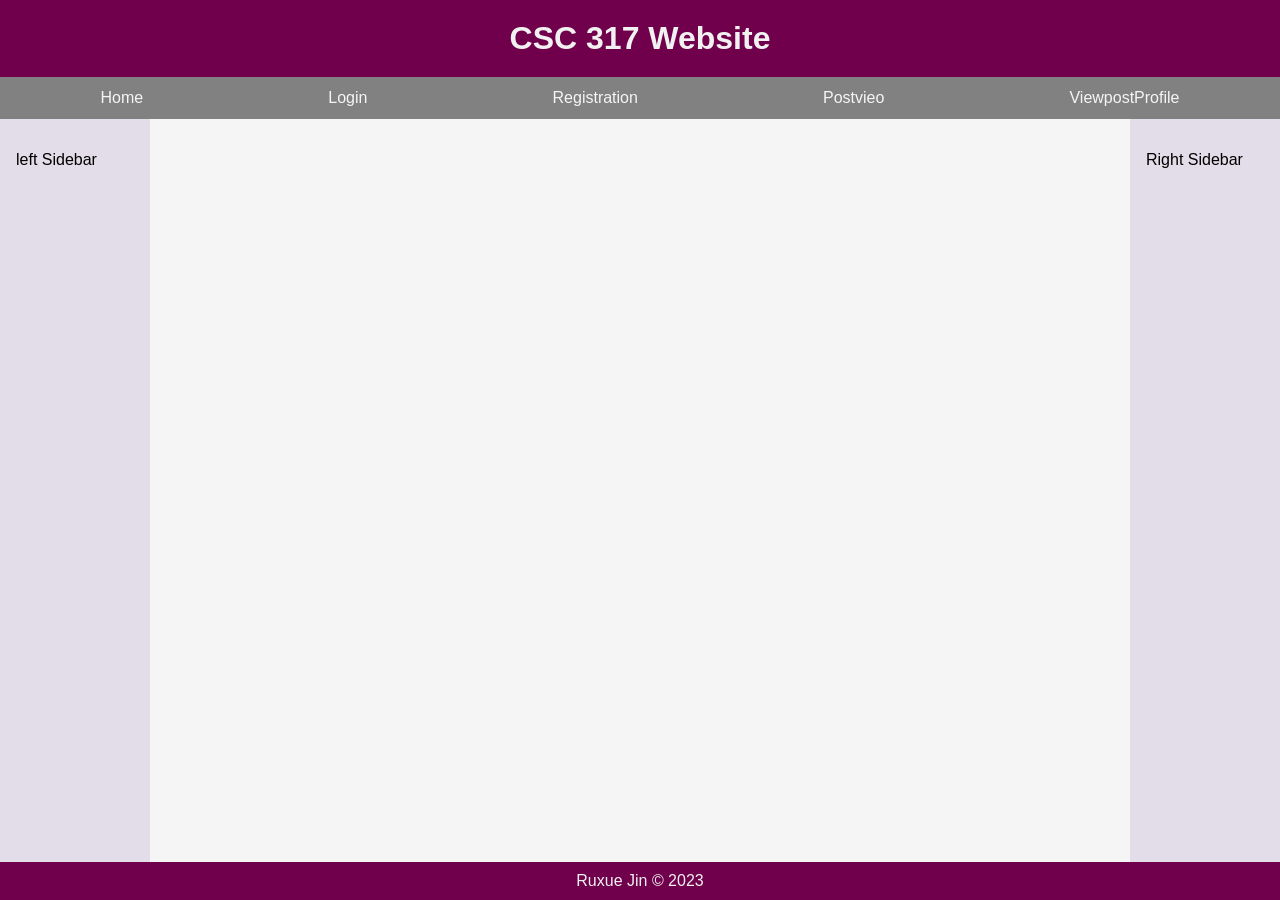
<file: application/public/html/index.html>
<!DOCTYPE html>
<html lang="en">

<head>
  <meta charset="UTF-8">
  <meta http-equiv="X-UA-Compatible" content="IE=edge">
  <meta name="viewport" content="width=device-width, initial-scale=1.0">
  <link rel="stylesheet" type="text/css" href="../css/style.css">
  <script defer src="../js/fetchAPI.js"></script>
  <title>Index</title>
</head>

<body>
  <div class="container">
    <header class="page-header">
      <h1>CSC 317 Website</h1>
      <nav>
        <ul>
          <li><a href="index.html">Home</a></li>
          <li><a href="login.html">Login</a></li>
          <li><a href="registration.html">Registration</a></li>
          <li><a href="postvideo.html">Postvieo</a></li>
          <li><a href="viewpost.html">Viewpost</a></
          <li><a href="profile.html">Profile</a></li>
        </ul>
      </nav>
    </header>
    <main class="main-content" id="main-content">
      <h2 id="number-tag"></h2>
      <div class="picture-container" id="picture-container">
        <!-- <div class = "card">
          <img class = "card-image" src="" >
          <p class = "card-title"></p>
        </div> -->
      </div>
    </main>
    <aside class="left-sidebar">left Sidebar</aside>
    <aside class="right-sidebar">Right Sidebar</aside>
    <footer class="page-footer">
      Ruxue Jin &copy; 2023
    </footer>
  </div>
</body>
<script>
  console.log('Start');
  async function asyncTask() {
    console.log('Async task start');
    console.log('Async task start');
    console.log('Async task start');
    console.log('Async task start');
    console.log('Async task start');
    console.log('Async task start');
    console.log('Async task start');
    console.log('Async task start');
    console.log('Async task start');
    console.log('Async task start');
    await new Promise((resolve) => setTimeout(resolve, 1));
    console.log('Async task complete');
  }
  asyncTask();
  console.log('End');


</script>

</html>
</file>
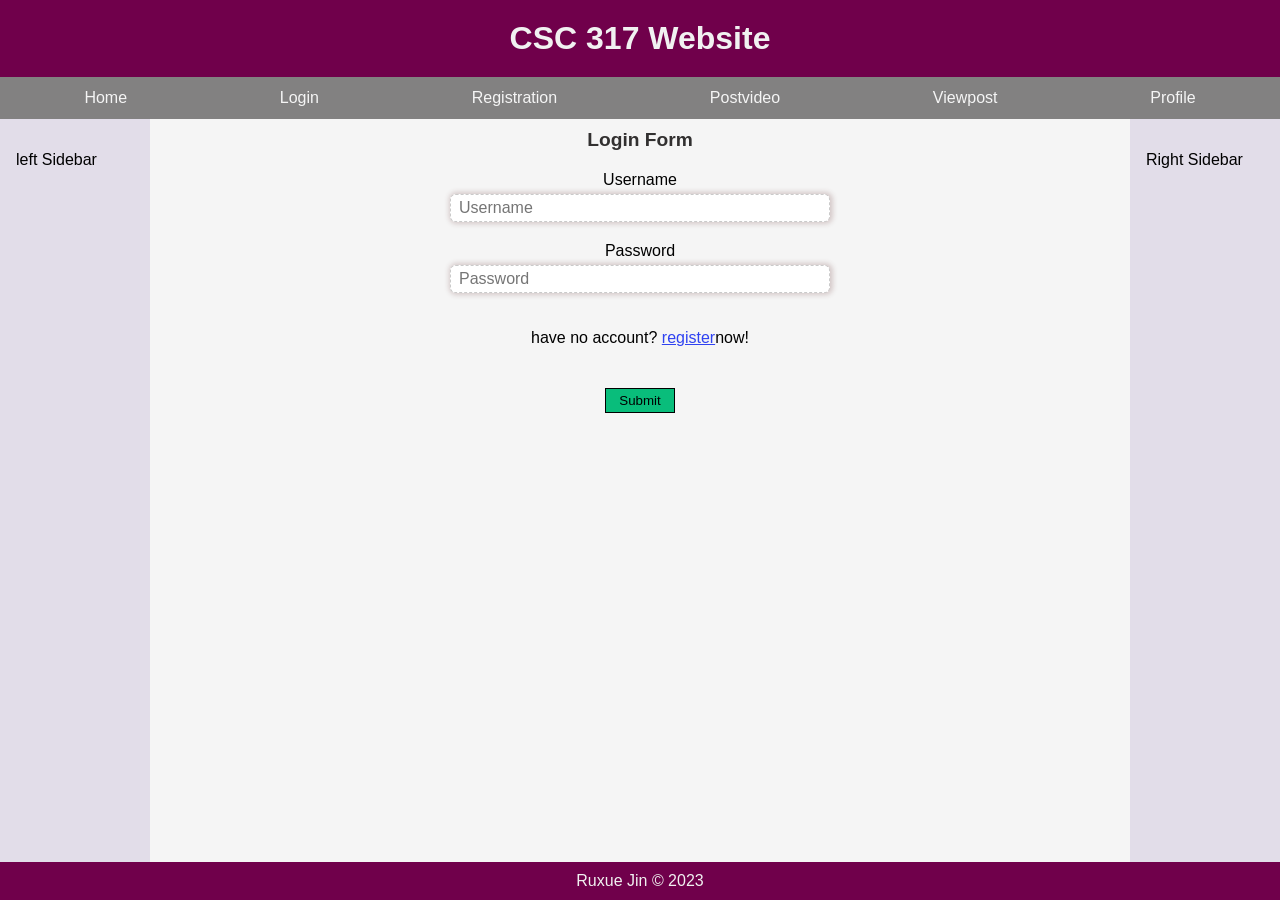
<file: application/public/html/login.html>
<!DOCTYPE html>
<html lang="en">

<head>
  <meta charset="UTF-8">
  <meta http-equiv="X-UA-Compatible" content="IE=edge">
  <meta name="viewport" content="width=device-width, initial-scale=1.0">
  <link rel="stylesheet" type="text/css" href="../css/style.css">
  <title>Log in</title>
</head>

<body>
  <div class="container">
    <header class="page-header">
      <h1>CSC 317 Website</h1>
      <nav>
        <ul>
          <li><a href="index.html">Home</a></li>
          <li><a href="login.html">Login</a></li>
          <li><a href="registration.html">Registration</a></li>
          <li><a href="postvideo.html">Postvideo</a></li>
          <li><a href="viewpost.html">Viewpost</a></li>
          <li><a href="profile.html">Profile</a></li>
        </ul>
      </nav>
    </header>
    <main class="main-content">
      <div class="login-form-container">
        <h2 class="login-form">Login Form</h2>
        <form class="login-form form" action="login.html">

          <div class="input-group">
            <label for="username">Username</label>
            <input class="input-text" type="text" name="username" id="username" placeholder="Username" />
          </div>

          <div class="input-group">
            <label for="password">Password</label>
            <input class="input-text" type="password" name="password" id="password" placeholder="Password" />
          </div>

          <div>
            <P>have no account? <a href="registration.html">register</a>now!</P>
          </div>

          <div class="button-group">
            <input class="form-button submit-button" type="submit" value="Submit">
          </div>
        </form>
      </div>
    </main>
    <aside class="left-sidebar">left Sidebar</aside>
    <aside class="right-sidebar">Right Sidebar</aside>
    <footer class="page-footer">
      Ruxue Jin &copy; 2023
    </footer>
  </div>
</body>
</html>
</file>
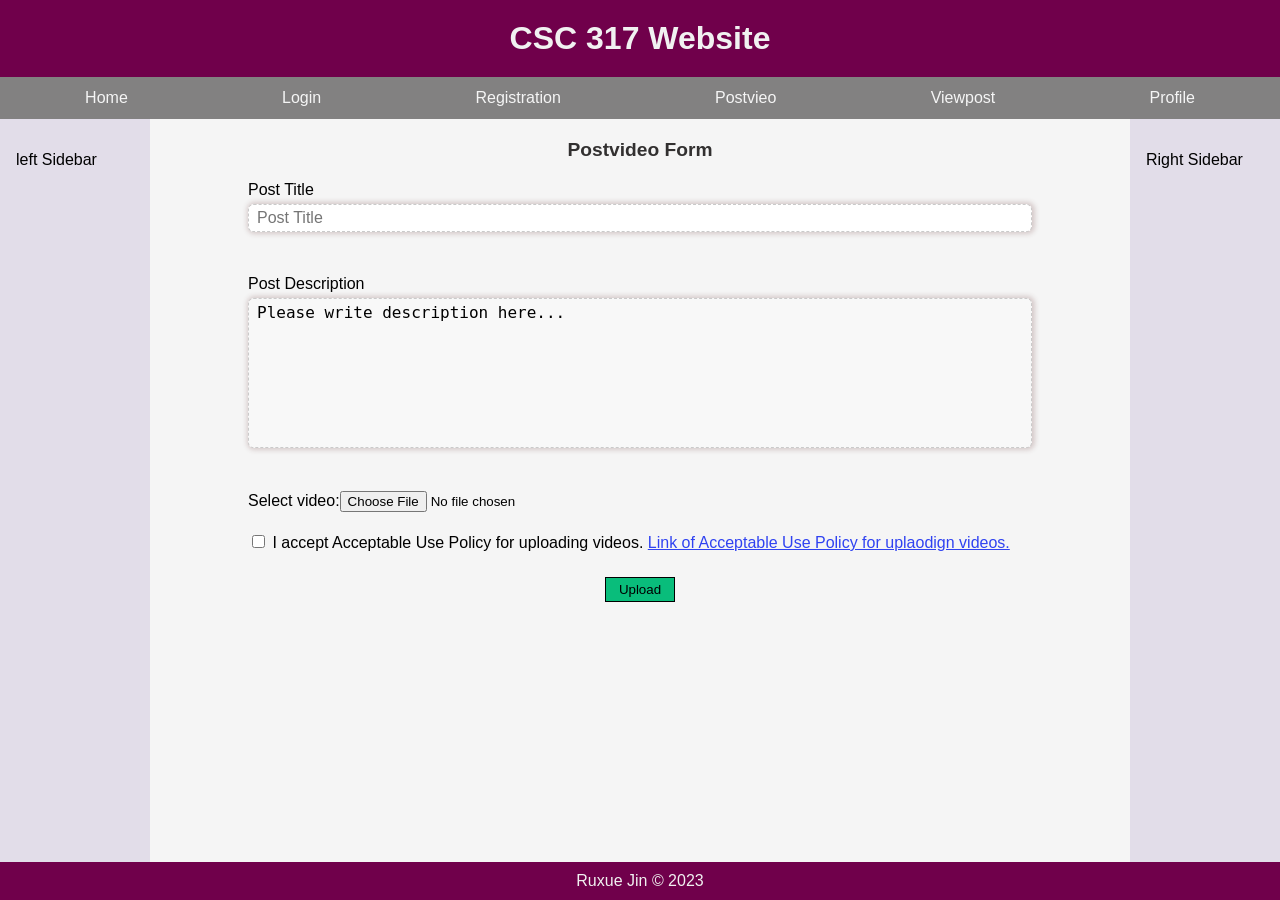
<file: application/public/html/postvideo.html>
<!DOCTYPE html>

<html lang="en">
  <head>
    <meta charset="UTF-8">
    <meta http-equiv="X-UA-Compatible" content="IE=edge">
    <meta name="viewport" content="width=device-width, initial-scale=1.0">
    <link rel="stylesheet" type="text/css" href="../css/style.css">
    <title>Postvideo</title>
  </head>          
  <body>
    <div class="container">
      <header class="page-header">
          <h1>CSC 317 Website</h1>
          <nav>
              <ul>
                  <li><a href="index.html">Home</a></li>
                  <li><a href="login.html">Login</a></li>
                  <li><a href="registration.html">Registration</a></li>
                  <li><a href="postvideo.html">Postvieo</a></li>
                  <li><a href="viewpost.html">Viewpost</a></li>
                  <li><a href="profile.html">Profile</a></li>
              </ul>
          </nav>
      </header>
      <main class="main-content">
          <h2>Postvideo Form</h2>
          <form action="postvideo.html">
            
            <div class="input-group">
              <label for="post title">Post Title</label>
              <input class="input-text" type="text" name="post title" id="post title" placeholder="Post Title"/></br>
            </div>

            <div class="input-group">
              <label for="post description">Post Description</label>
              <textarea class="input-text" class="input-textarea" name = "post description" id="post description">Please write description here...</textarea></br>
            </div>

            <div class="input-group">
              <label for="video">Select video:<input type="file" name="video" id="video" accept="video/*"></label>
            </div>

            <div class="checkbox-group">
              <input type="checkbox" name = "agreement" id="agreement" value="agree">
              <label for="agreement">I accept Acceptable Use Policy for uploading videos. 
                <a href="#">Link of Acceptable Use Policy for uplaodign videos.</a></label>              
            </div>  
            
            <div class="button-group">
              <input class="submit-button form-button" type="submit" value="Upload">
            </div>

          </form>
      </main>
      <aside class="left-sidebar">left Sidebar</aside>
      <aside class="right-sidebar">Right Sidebar</aside>
      <footer class="page-footer">
          Ruxue Jin &copy; 2023
      </footer>
    </div>

  </body>
</html>
</file>
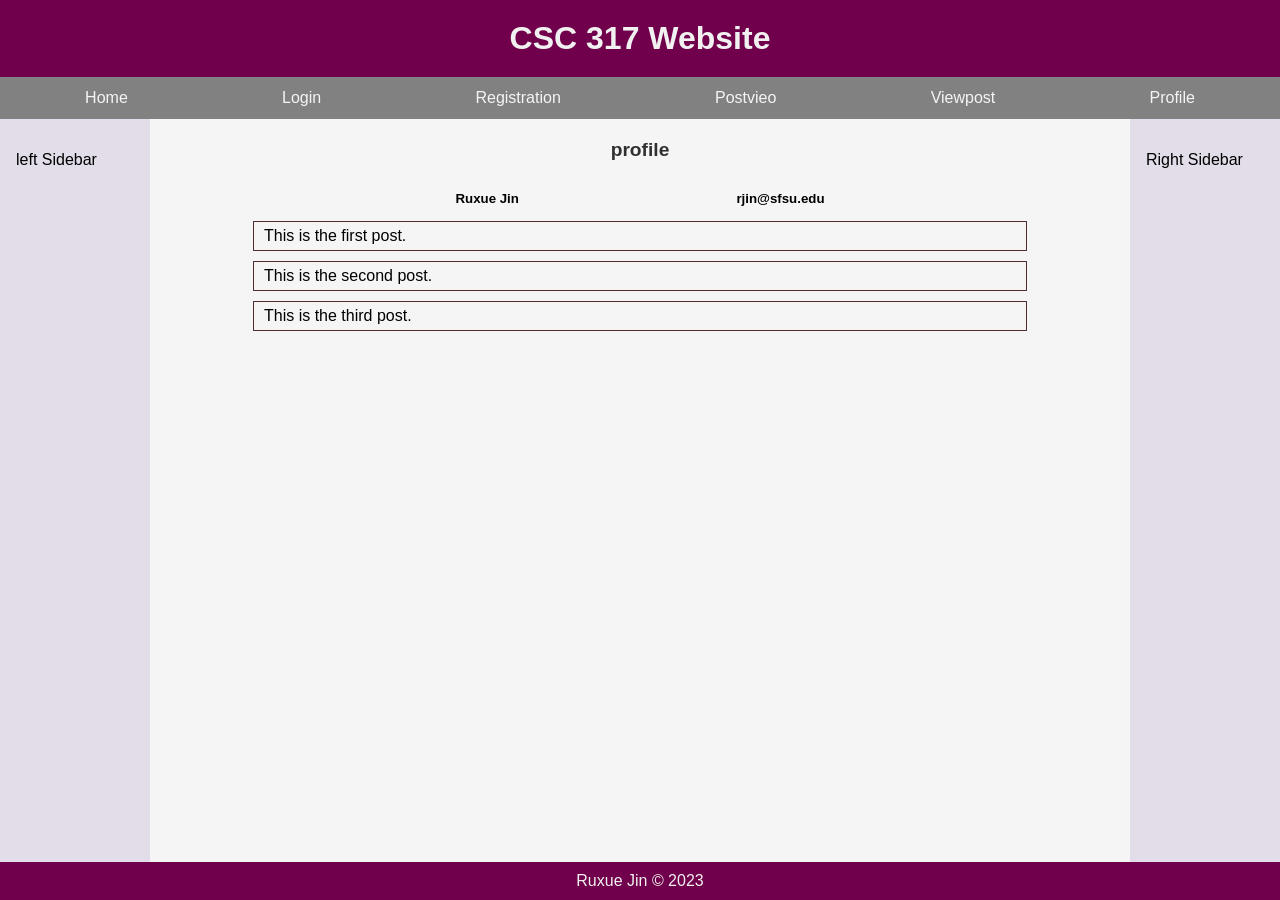
<file: application/public/html/profile.html>
<!DOCTYPE html>
<html lang="en">

<head>
  <meta charset="UTF-8">
  <meta http-equiv="X-UA-Compatible" content="IE=edge">
  <meta name="viewport" content="width=device-width, initial-scale=1.0">
  <link rel="stylesheet" type="text/css" href="../css/style.css">
  <title>Profile</title>
</head>

<body>
  <div class="container">
    <header class="page-header">
      <h1>CSC 317 Website</h1>
      <nav>
        <ul>
          <li><a href="index.html">Home</a></li>
          <li><a href="login.html">Login</a></li>
          <li><a href="registration.html">Registration</a></li>
          <li><a href="postvideo.html">Postvieo</a></li>
          <li><a href="viewpost.html">Viewpost</a></li>
          <li><a href="profile.html">Profile</a></li>
        </ul>
      </nav>
    </header>

    <main class="main-content">
      <h2>profile</h2>
      <div class="user-info">
        <h5>Ruxue Jin</h5>
        <h5>rjin@sfsu.edu</h5>
      </div>
      <ul class="comment-list">
        <li class="comment-view">This is the first post.</li>
        <li class="comment-view">This is the second post.</li>
        <li class="comment-view">This is the third post.</li>
      </ul>


    </main>
    <aside class="left-sidebar">left Sidebar</aside>
    <aside class="right-sidebar">Right Sidebar</aside>

    <footer class="page-footer">
      Ruxue Jin &copy; 2023
    </footer>
  </div>
</body>

</html>
</file>
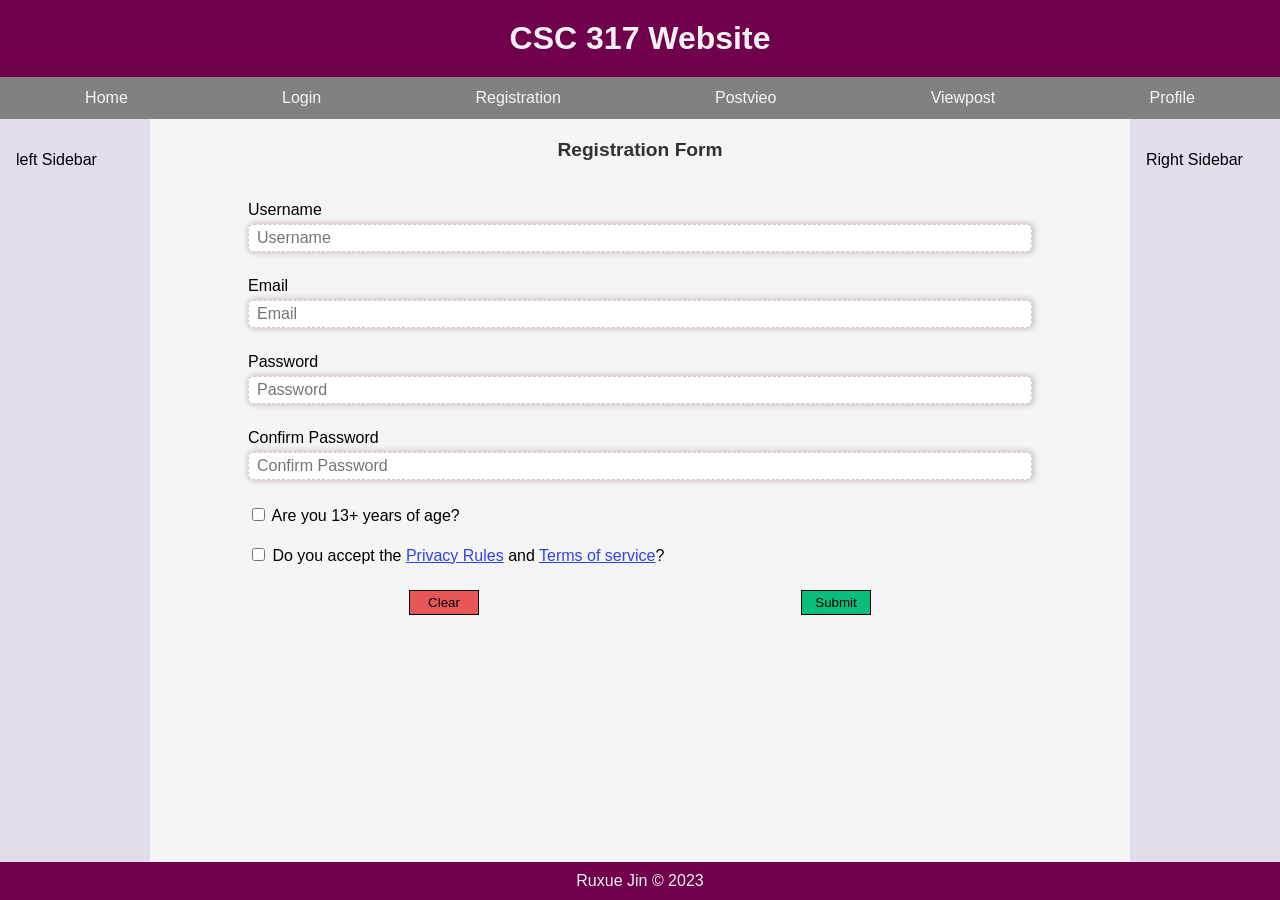
<file: application/public/html/registration.html>
<!DOCTYPE html>

<html lang="en">

<head>
  <meta charset="UTF-8">
  <meta http-equiv="X-UA-Compatible" content="IE=edge">
  <meta name="viewport" content="width=device-width, initial-scale=1.0">
  <link rel="stylesheet" type="text/css" href="../css/style.css">
  <script defer src="../js/validation.js"></script>
  <title>Registration</title>
</head>

<body>
  <div class="container">
    <header class="page-header">
      <h1>CSC 317 Website</h1>
      <nav>
        <ul>
          <li><a href="index.html">Home</a></li>
          <li><a href="login.html">Login</a></li>
          <li><a href="registration.html">Registration</a></li>
          <li><a href="postvideo.html">Postvieo</a></li>
          <li><a href="viewpost.html">Viewpost</a></li>
          <li><a href="profile.html">Profile</a></li>
        </ul>
      </nav>
    </header>
    <main class="main-content">
      <form action="registration.html" id = "reg-form" autocomplete="off">
        <h2>Registration Form</h2>
        <div class="input-group">
          <label for="username">Username</label>
          <input class="input-text" type="text" name="username" id="username" placeholder="Username" />
          <div class="error"></div>
        </div>

        <div class="input-group">
          <label for="email">Email</label>
          <input class="input-text" type="email" name="email" id="email" placeholder="Email" />
          <div class="error"></div>
        </div>

        <div class="input-group">
          <label for="password">Password</label>
          <input class="input-text" type="password" name="password" id="password" placeholder="Password" />
          <div class="error"></div>
        </div>

        <div class="input-group">
          <label for="confirmpassword">Confirm Password</label>
          <input class="input-text" type="password" name="confirm" id="confirmpassword"
            placeholder="Confirm Password" />
          <div class="error"></div>
        </div>

        <div class="checkbox-group">
          <input type="checkbox" name="age" id="age" value="accepted" required>
          <label for="age">Are you 13+ years of age?</label>
        </div>

        <div class="checkbox-group">
          <input type="checkbox" name="TOS&Privacy" id="TOS&Privacy" value="accepted" required>
          <label for="TOS&Privacy">Do you accept the <a href="#">Privacy Rules</a> and
            <a href="#">Terms of service</a>?</label>
        </div>

        <div class="button-group">
          <input class="reset-button form-button" id="resetbuttom" type="reset" value="Clear">
          <input class="submit-button form-button" id="submitbuttom" type="Submit" value="Submit">
        </div>
      </form>
    </main>
    <aside class="left-sidebar">left Sidebar</aside>
    <aside class="right-sidebar">Right Sidebar</aside>

    <footer class="page-footer">
      Ruxue Jin &copy; 2023
    </footer>
  </div>
</body>

</html>
</file>
<file: application/public/css/style.css>
:root {
  --site-bg: whitesmoke;
  --text-rounded-corner: 0.35rem;
  --footer-header-bg: #70004b;
  --navbar-color: rgb(130, 129, 129);
  --link-color: rgb(47, 66, 241);
  --form-margin: 20px;
}

*,
*::after,
*::before {
  box-sizing: border-box;
}

html {
  font-size: 16px;
  font-family: 'Poppins', sans-serif;
}

body {
  background-color: var(--site-bg);
  margin: 0px;
  padding: 0px;
  height: 100%;
  width: 100%;
}

.container {
  display: grid;
  grid-template-rows: auto, 1fr, auto, auto, auto;
  min-height: 100vh;
  grid-auto-flow: row;
  grid-template-areas:
    "header"
    "mcontent"
    "lsidebar"
    "rsidebar"
    "footer";
}

.page-header {
  grid-area: header;
}

.main-content {
  background-color: var(--site-bg);
  min-height: 60vh;
  grid-area: mcontent;
}

.picture-container {
  display: grid;
  padding: 18px;
  gap: 18px;
  grid-auto-rows: 230px;
  grid-auto-flow: dense;
  grid-template-columns: repeat(auto-fit, minmax(200px, 1fr));
}

.profile-main-content {
  display: grid;
  grid-template-rows: 100px 1fr;
  grid-gap: 10px;
  width: 100%;
  height: 100%;
}

.profile-video-container {
  display: grid;
  padding: 18px;
  gap: 18px;
  grid-auto-flow: row;
  grid-auto-rows: 200px;
  /* overflow: auto; */
  width: 100%;
}

.video-Tag {
  width: 100%;
  display: flex;
  gap: 20px;
  flex-direction: row;
  justify-content: center;
  align-items: center;
}



.card {
  display: grid;
  grid-gap: 0px;
  grid-template-rows: 5fr 1fr;
  width: 100%;
  height: 100%;
  grid-template-areas:
    "card-image"
    "card-title";
}

.card-title {
  grid-area: card-title;
  width: 100%;
  height: 100%;
  margin: 0px;
  font-size: 0.8rem;

}

.card-image {
  width: 100%;
  height: 100%;
  grid-area: card-image;
  opacity: 1;
}

.fadeOut {
  opacity: 0;
  /* transition: opacity 50s; */
}

.left-sidebar {
  background-color: #e2dde9;
  padding: 32px 16px;
  grid-area: lsidebar;
}

.right-sidebar {
  background-color: #e2dde9;
  padding: 32px 16px;
  grid-area: rsidebar;
}

.page-footer {
  color: #f1f1f1;
  background-color: var(--footer-header-bg);
  text-align: center;
  bottom: 0;
  font-size: 1rem;
  padding: 10px;
  grid-area: footer;
}


.user-info {
  display: flex;
  flex-direction: column;
  width: 80%;
  justify-content: space-evenly;
  margin: auto;
}

.comment-list {
  width: 80%;
  margin: auto;
  display: flex;
  flex-direction: column;
  justify-content: space-evenly;
  padding-left: 0;
}

.comment-view {
  flex-grow: 1;
  margin: 5px 5px;
  padding: 5px 10px 5px 10px;
  border: 1px solid rgb(81, 45, 45);
}

h2 {
  color: rgb(50, 48, 48);
  text-align: center;
  font-size: 1.2rem;
  padding: 20px;
  margin: auto;
}

#flash-message {
  color: #aa1010;
}

.post-pool {

  display: grid;
  padding: 18px;
  gap: 20px;
  grid-auto-rows: 250px;
  grid-auto-flow: dense;
  grid-template-columns: repeat(auto-fit, minmax(200px, 1fr));
}

.image-tag{
display: grid;
grid-template-rows: 4fr 1fr;
}

.log-out-button{
  width: fit-content;
}
form {
  display: grid;
  grid-auto-flow: row;
  gap: 20px;
  width: 80%;
  font-size: 1rem;
  margin: auto;
}

.video-delete-button{
  margin-left:0 ;
}
nav ul {
  display: flex;
  flex-direction: column;
  /* flex-wrap: wrap; */
  gap: .5em;
  list-style: none;
  margin: 0;
  background-color: var(--navbar-color);
  font-size: 1rem;
  padding: 12px;
  text-align: center;
  justify-content: center;
  align-content: center;
  height: auto;
}

.search-bar {
  display: flex;
  height: 90%;
  gap: 0;
  align-self: stretch;
}

#submit-button {
  flex-shrink: 1;
}

.search-text {
  flex-shrink: 1;
  flex-basis: 200px;
}

.search-bar {
  display: flex;
  /* align-items:; */
  background-color: #f2f2f2;
  padding: 0;
  flex: 30px;
  height: 100%;
  width: 50%;
}

.search-bar input[type=text] {
  border: none;
  background: none;
  flex-grow: 1;
  padding: 0;
  font-size: 16px;
  height: 100%;
}

.search-bar button {
  background-color: #8c2776;
  color: white;
  border: none;
  /* border-radius: 20px; */
  padding: 0;
  font-size: 16px;
  cursor: pointer;
  height: 100%;
}

.helloUser {
  font-size: 1rem;
  padding: 12px;
  color: whitesmoke;
}

li a {
  color: whitesmoke;
  text-decoration: none;
  margin: auto;
}

li a:hover {
  color: #70004b;
}

form a {
  color: var(--link-color);
}

form a:active {
  color: #540dce;
}

h1 {
  color: #f1f1f1;
  background-color: var(--footer-header-bg);
  text-align: center;
  font-size: 2rem;
  padding: 20px;
  margin: 0px;
}

.input-group {
  display: flex;
  flex-direction: column;
  gap: 5px;
}

.input-text {
  width: 100%;
  padding: 4px 8px;
  font-size: 1rem;
  border: 1px solid #cacaca;
  border-style: dashed;
  border-radius: var(--text-rounded-corner);
  box-shadow: 1px 0px 5px 2px #d5c9c9;
}

.button-group {
  display: flex;
  justify-content: space-around;
}

.form-button {
  width: 80%;
  color: black;
  border: 1px solid black;
  padding: 4px 10px;
  margin: 5px 10px;
  flex-basis: 70px;
}

.reset-button {
  background-color: #e85757;
}

.reset-button:hover {
  background-color: #cc3333;
}

.submit-button {
  background-color: #09bd7b;
}

/* input[type="Submit"]{
  background-color: #09bd7b;
} */
/* input[type="Submit"]:disabled{
  background-color: gray; */
/*}*/

.submit-button:hover {
  background-color: #1fa172;
}

.submit-button:disabled {
  background-color: gray;
}

#flash-message {
  /* border: solid black; */
  margin: auto;
}

textarea {
  width: 100%;
  height: 150px;
  padding: 12px 20px;
  box-sizing: border-box;
  border: 2px solid #ccc;
  border-radius: 4px;
  background-color: #f8f8f8;
  font-size: 16px;
  resize: none;
}

.login-form-container {
  display: flex;
  flex-direction: column;
  margin-top: auto;
  width: 100%;
  justify-content: center;
  align-items: center;
}

.login-form {
  flex-grow: 1;
  flex-shrink: 1;
  text-align: center;
  padding: 10px;
  width: 100%;

}

/* .login-form-title{
  border: rgb(191, 189, 189);
  color:rgb(191, 189, 189) ;
} */

.info-container::after {
  content: "";
  display: table;
  clear: both;
}

h3,
h5,
video {
  text-align: center;
}

h5 {
  margin: 10px;
}

.user-info p {
  margin: 10px;
}

ul {
  list-style: none;
}

*/ section>ul>li {
  text-align: left;
  border: 1px solid #cacaca;
}

.input-textarea {
  overflow: scroll;
}

.user-info>p {
  text-align: center;
}

.video-container {
  display: flex;
  align-items: center;
  justify-content: center;
}


.valid-text {
  outline: solid green;
}

.invalid-text {
  outline: solid red;
}

.error {
  color: red;
}

.error p {
  margin: 0;
  padding: 0;
}

.post-container{
  display: flex;
  flex-direction: column;
  gap: 20px;
  width: 100%;
  justify-content: center;
}

@media screen and (min-width: 500px) {
  nav ul {
    flex-direction: row;
    justify-content: space-around;
  }

  .navBar {
    flex-direction: row;
    justify-content: space-around;
  }

  .navBarElement {
    flex-basis: 100px;
  }
  .login-form-container {
    width: 400px;
    margin: auto;
  }
  .register-form-container{
    width: 400px;
    margin: auto;
  }
  .search-bar {
    flex: 1;
  }

  .container {
    grid-template-rows: auto 1fr auto auto;
    grid-template-areas:
      "header header"
      "mcontent mcontent"
      "lsidebar rsidebar"
      "footer footer";
  }

  .post-container{
    width: 400px;
    justify-content: space-between;
    align-items: stretch;
    margin: auto;
  }

  .user-info {
    flex-direction: row;
  }
}
.post-title{
  font-size: 1.5rem;
}
.author{
  color: #aa1010;
}
.post-pool {
  grid-template-columns: repeat(auto-fit, minmax(180px, 1fr));
}


@media screen and (min-width: 850px) {

  .container {
    grid-template-rows: auto 1fr auto;
    grid-template-columns: 150px 1fr 150px;
    grid-template-areas:
      "header header header"
      "lsidebar mcontent rsidebar"
      "footer footer footer";
  }

  .page-header {
    flex: 1 100%;
    order: 1
  }

  .left-sidebar {
    flex: 1 20%;
    order: 2
  }

  .main-content {
    flex: 1 60%;
    order: 3;
  }

  .right-sidebar {
    flex: 1 20%;
    order: 4;
    display: block;
  }

  .page-footer {
    flex: 1 100%;
    order: 5;
  }
}
</file>
